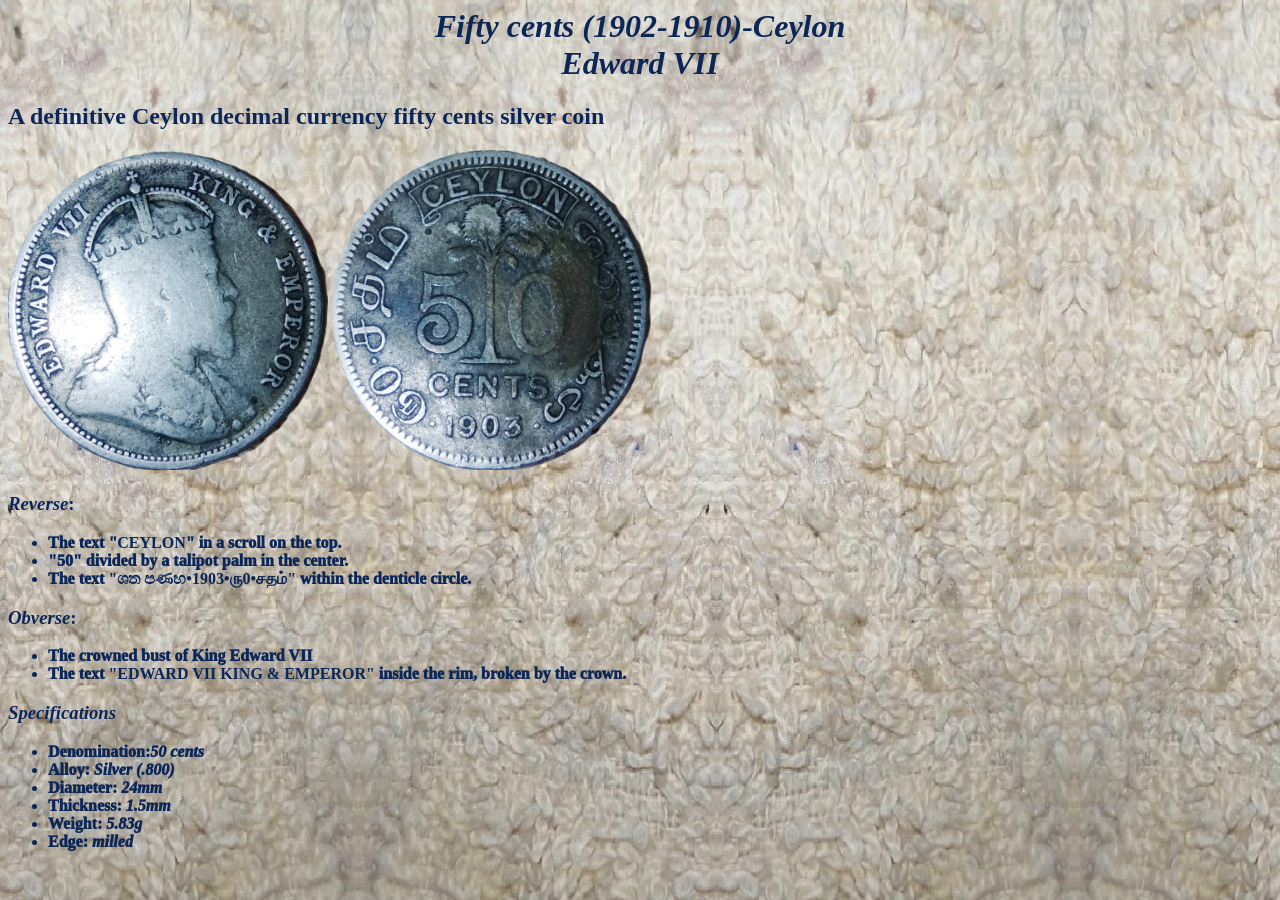
<file: index.html>
<html>

<head>
    <link rel="stylesheet" href="f03c.css">
    <link rel="icon" type="image/x-icon" href="C:\Users\Admin\Desktop\programs\Coin_collection\VM_coinz\Favicon.png">
    <title>Fifty cents (1902-1910)-Ceylon</title>
</head>

<body>
    <center>
        <h1><i>Fifty cents (1902-1910)-Ceylon<br>Edward VII</i></h1>
    </center>
    <h2>A definitive Ceylon decimal currency fifty cents silver coin</h2>
    <img src="images/Fifty cents obverse.png" title="Obverse">
    <img src="images/Fifty cents reverse.png" title="Reverse">
    <div>
        <h3><i>Reverse</i>:</h3>
        <ul>
            <li>The text "<b>CEYLON</b>" in a scroll on the top.</li>
            <li>"50" divided by a talipot palm in the center.</li>
            <li>The text <strong>"ශත පණහ•1903•ரு0•சதம்"</strong> within the denticle circle.</li>
        </ul>
    </div>
    <div>
        <h3><i>Obverse</i>:</h3>
        <ul>
            <li>The crowned bust of King Edward VII</li>
            <li>The text <strong>"EDWARD VII KING & EMPEROR"</strong> inside the rim, broken by the crown.</li>
        </ul>

    </div>
    <h3><i>Specifications</i></h3>
    <ul>
        <li>Denomination:<i>50 cents</i></li>
        <li>Alloy: <i>Silver (.800)</i></li>
        <li>Diameter: <i>24mm</i></li>
        <li>Thickness: <i>1.5mm</i></li>
        <li>Weight: <i>5.83g</i></li>
        <li>Edge: <i>milled</i></li>

    </ul>

</html>
</file>
<file: f03c.css>
body {
    background: url(towel.jpeg) repeat-x scroll;
}

img {
    width: 320;
    height: 320;
}

p {
    font-size: larger;
}

h1 {
    color: rgb(12, 38, 87);
}

h2 {
    color: rgb(12, 38, 87);
}

h3 {
    color: rgb(12, 38, 87);
}

li {
    color: rgb(12, 38, 87);
    font-weight: 1000;
}
</file>
